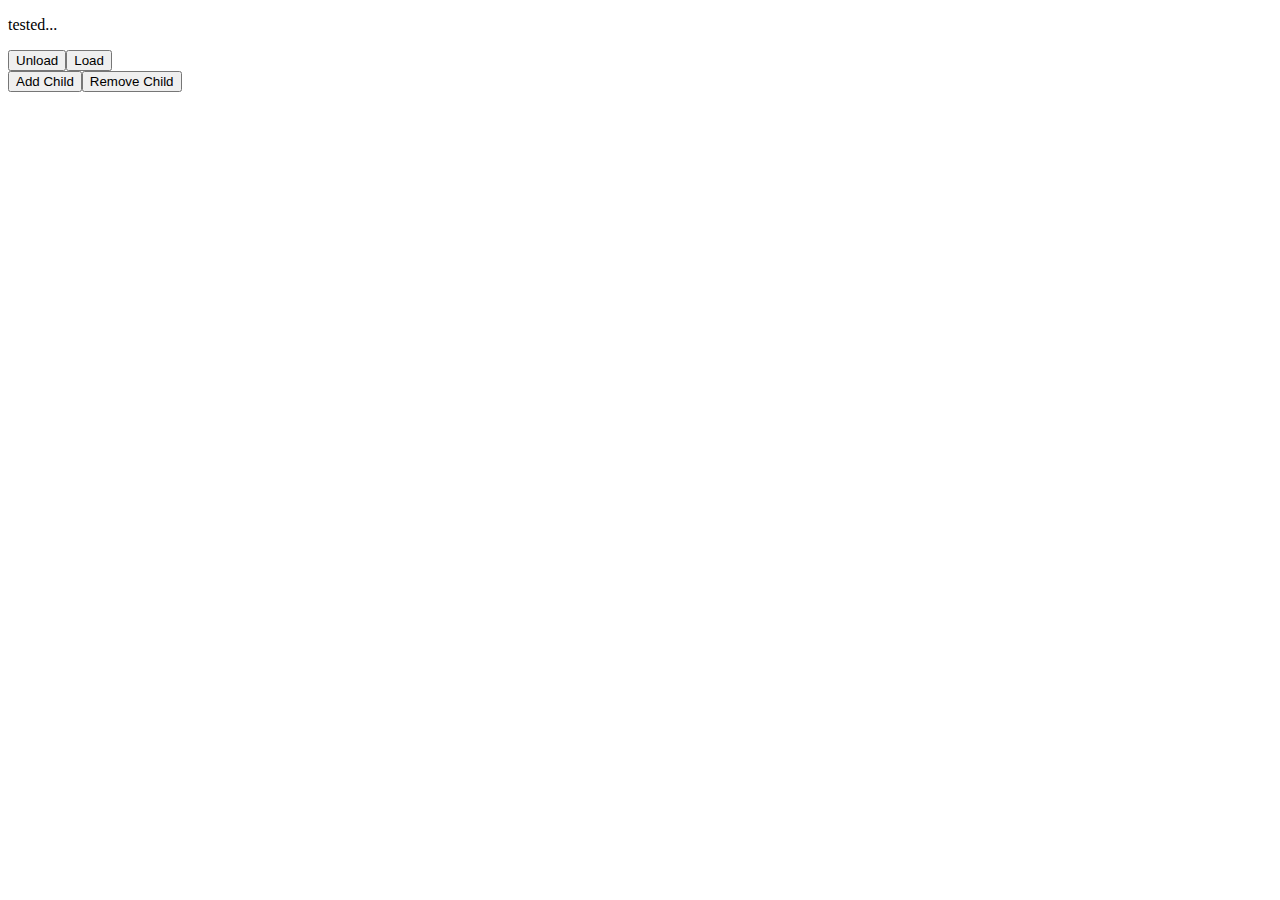
<file: index.html>
<!DOCTYPE html>
<html>
    <head>
        <script src="dan.js"></script>
    </head>
    <body>
        <script>
            var app = new Delement('body','app','',null);
            var telm = app.addChild(new Delement('div', 'testarea 1', '', null));
            var telm2 = telm.addChild(new Delement('div','test','',null));
            telm2.addChild(new Delement('p','testp','',"test"));
            telm2 = app.addChild(new Delement('button', 'button0', '', 'Unload'));
            telm2.obj.onclick = function (e){
                console.log("unloading");
                app.getID('test').unload();
                console.log(app);
            }
            telm.onLoad = function(){
                app.getID('testp').obj.innerText = 'tested...';
            }
            telm2 = app.addChild(new Delement('button', 'button1', '', 'Load'));
            telm2.obj.onclick = function (e){
                console.log('loading');
                app.getID('test').load();
            }
            elm = app.addChild(new Delement('div', 'testarea 2', null, null));
            telm = app.addChild(new Delement('button', 'button 2', '', 'Add Child'));
            telm.obj.onclick = function(){
                app.getID('testarea 2').addChild(new Delement('p', 'testcontent', '', 'test content'));
                console.log(app.getID('testarea 2'));
            }
            telm = app.addChild(new Delement('button', 'button 2', '', 'Remove Child'));
            telm.obj.onclick = function(){
                app.getID('testarea 2').removeChild(app.getID('testarea 2').child);
            }
            app.load();

            var t = app;
            while(t !== null){
                t = t.getNext();
                console.log(t);
            }
            console.log(app.getID('app'));
            console.log(app.getID('button1'));
        </script>
    </body>
</html>
</file>
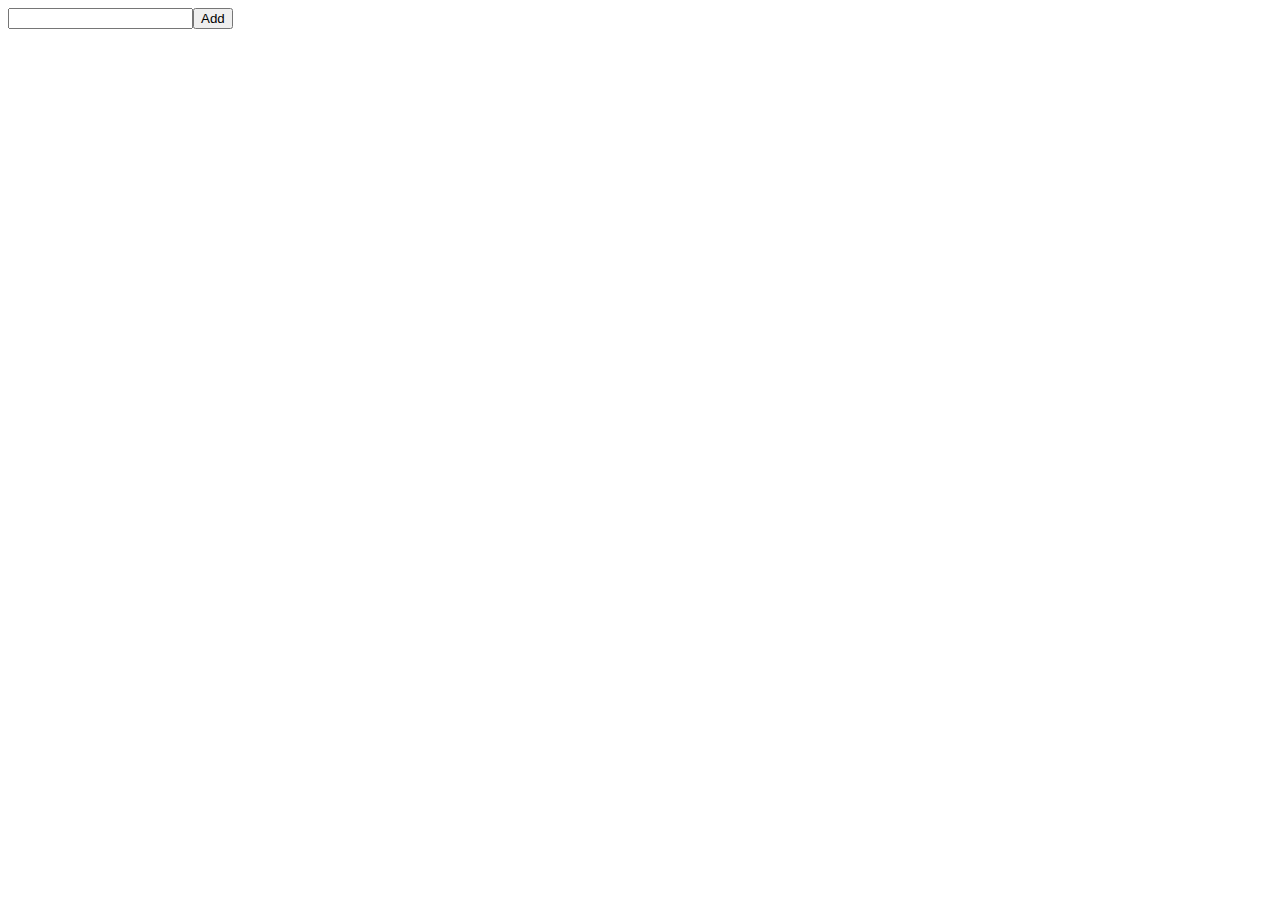
<file: examples/v0.2/ShoppingList/index.html>
<!DOCTYPE html>
<html>
    <head>
        <script src="../js/dan.js"></script>
        <link rel="stylesheet" href="css/ShoppingList.css">
    </head>
    <body></body>
    <script>
        //Function to create top input and add button
        function CreateInputView(){
            var elm = new Delement('div', 'inputView', 'inputView', null);
            elm.addChild(new Delement('input', 'inputViewInput', 'inputViewInput', null));
            var telm = elm.addChild(new Delement('button', 'inputViewAdd', 'inputViewAdd', 'Add'));
            telm.obj.onclick = function (e){
                var input = app.getID('inputViewInput');
                console.log(input.obj.value);
                if(input.obj.value){
                    var output = app.getID('outputView').addChild(CreateOutputItemView(input.obj.value));
                    output.load();
                }
                input.obj.value = '';
            }
            return elm;
        }
        //Function creates blank div for outputting whats added
        function CreateOutputView(){
            var elm = new Delement('div', 'outputView', 'outputView', null);
            return elm;
        }
        //Function to create an individual list item segment and its content
        function CreateOutputItemView(id){
            var elm = new Delement('div', 'outputItem' + id, 'outputItem notDone', null);
            elm.addChild(new Delement('h3', 'outputItemName' + id, 'outputItemName', id));
            var telm = elm.addChild(new Delement('p', 'outputItemDelete' + id, 'outputItemDelete', 'X'));
            telm.obj.onclick = function (e){
                console.log(app.getID(e.target.id));
                console.log(app.getID(e.target.id).parent.parent);
                var parent = app.getID(e.target.id).parent;
                parent.parent.removeChild(parent);
            }
            telm = elm.addChild(new Delement('p', 'outputItemCheck' + id, 'outputItemCheck', '✓'));
            telm.obj.onclick = function (e){
                console.log('changing classes');
                var parent = app.getID(e.target.id);
                console.log(danHasClass(parent.parent.obj, 'Done'))
                if(!danHasClass(parent.parent.obj, 'Done')){
                    danRemoveClass(parent.parent.obj, "notDone");
                    danAddClass(parent.parent.obj, 'Done');
                }
                else{
                    danRemoveClass(parent.parent.obj, "Done");
                    danAddClass(parent.parent.obj, 'notDone');
                }
            }

            return elm;
        }
        //Create and add the app components
        function CreateApp(){
            var elm = new Delement('div', 'app', 'app', null);
            elm.addChild(CreateInputView());
            elm.addChild(CreateOutputView());
            return elm;
        }

        var app = CreateApp();
        //Insert the app into the dom as child of body
        app.attach();
        //Load the app
        app.load();
    </script>
</html>
</file>
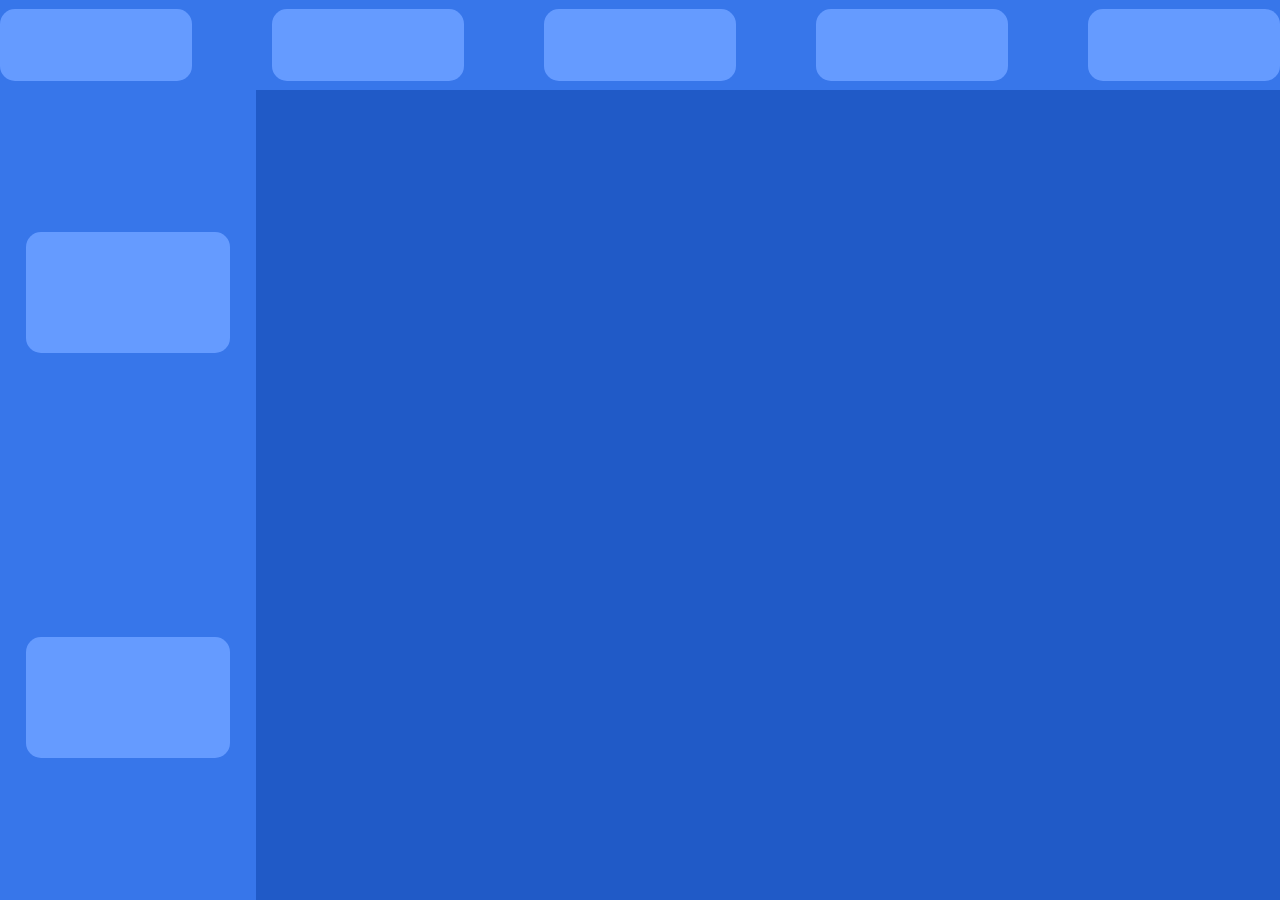
<file: examples/v0.2/exampleWebpage.html>
<!DOCTYPE html>
<html>
    <head>
        <script src="js/dan.js"></script>
        <link rel="stylesheet" href="css/exWebpageMain.css">
    </head>
    <body></body>
    <script>
        //View Creation Functions
        function CreateTestView1(){
            var head = new Delement('div', 'subContent', 'subContent', null);
            head.addChild(new Delement('div', 'content', 'content width50 height15', null));
            head.addChild(new Delement('div', 'content', 'content width90 height20', null));
            head.addChild(new Delement('div', 'content', 'content width80 height20', null));
            head.addChild(new Delement('div', 'content', 'content width70 height20', null));
            head.addChild(new Delement('div', 'content', 'content width90 height20', null));
            head.addChild(new Delement('div', 'content', 'content width90 height20', null));
            
            return head;
        }
        function CreateTestView2(){
            var head = new Delement('div', 'subContent', 'subContent', null);

            return head;
        }
        //Create main app tag
        var app = new Delement('body', 'app', '', null);
        //Create the top nav bar
        var elm = app.addChild(new Delement('div', 'topNav', 'topNav', null));
        for(var i = 0; i < 5; i++){
            elm.addChild(new Delement('div', 'topNavItem' + i, 'topNavItem', null));
        }
        app.getID('topNavItem0').obj.onclick = function(e){
            console.log(app.getID('topNavItem0').obj);
        };
        app.getID('topNavItem1').obj.onclick = function(e){
            console.log(app.getID('topNavItem1').obj);
        };
        app.getID('topNavItem2').obj.onclick = function(e){
            console.log(app.getID('topNavItem2').obj);
        };
        app.getID('topNavItem3').obj.onclick = function(e){
            console.log(app.getID('topNavItem3').obj);
        };
        app.getID('topNavItem4').obj.onclick = function(e){
            console.log(app.getID('topNavItem4').obj);
        };
        //Create the side nav bar
        elm = app.addChild(new Delement('div', 'sideNav', 'sideNav', null));
        var telm = elm.addChild(new Delement('div', 'sideNavItem', 'sideNavItem', null));
        telm.obj.onclick = function(e){
            var t = app.getID('mainContent');
            if(t)  t.removeChildren();
            t.addChild(CreateTestView1());
        }
        telm = elm.addChild(new Delement('div', 'sideNavItem', 'sideNavItem', null));
        telm.obj.onclick = function(e){
            var t = app.getID('mainContent');
            if(t)  t.removeChildren();
            //t.addChild(CreateTestView2());
        }
        //Create Main Content Area
        elm = app.addChild(new Delement('div', 'mainContent', 'mainContent', null));
        

        //Display the content
        app.load();
    </script>
</html>
</file>
<file: examples/v0.2/ShoppingList/css/ShoppingList.css>
.outputView{

    display: flex;
    flex-direction: row;
    flex-wrap: wrap;
    justify-content: space-around;
}
.outputItem{
    height:20%;
    min-height: 20%;
    width: 30%;
    min-width: 30%;

    margin: 1%;
    border-radius: 10px;

    display: flex;
    flex-direction: row;
    justify-content: space-around;
}
.outputItemDelete{
    color: red;
}



.notDone{
    background-color: rgb(32, 105, 231);
}

.Done{
    background-color: rgb(81, 187, 39);
}
</file>
<file: examples/v0.2/css/exWebpageMain.css>
html{
    height: 100%;
    min-height: 100%;
}
body{
    height: 100%;
    min-height: 100%;
    background-color: rgb(32, 90, 199);
    margin: 0%;
}
.topNav{
    height:10%;
    min-height: 10%;
    background-color: rgb(55, 118, 234);
    
    display: flex;
    flex-direction: row;
    justify-content: space-between;
    align-items: center;
}
.topNavItem{
    height: 80%;
    min-height: 80%;
    width: 15%;
    min-width: 15%;
    background-color: rgb(101, 155, 255);

    display: block;
    border-radius: 15px;
    margin-top: 10%;
    margin-bottom: 10%;
}
.sideNav{
    height: 90%;
    min-height: 90%;
    width: 20%;
    min-width: 20%;
    background-color: rgb(55, 118, 234);

    position: absolute;
    top:10%;
    left:0%;
    right:10%;

    display: flex;
    flex-direction: column;
    justify-content: space-around;
    align-items: center;

}
.sideNavItem{
    height: 15%;
    min-height: 15%;
    width: 80%;
    min-width: 80%;
    background-color: rgb(101, 155, 255);

    display: block;
    border-radius: 15px;
    margin-top: 10%;
    margin-bottom: 10%;
}
.mainContent{
    height:90%;
    min-height: 90%;
    width: 80%;
    min-width: 80%;

    position: absolute;
    top:10%;
    left:20%;
    overflow-y: scroll;
}
.subContent{
    min-width: 100%;
    width:100%;
    min-height: 100%;
    height: 100%;
    display: flex;
    flex-direction: column;
    justify-content: space-around;
    align-items: center;
}
.content{
    background-color:rgb(55, 118, 234);
    border-radius: 10px;
    margin: 5%;
}










.width50{
    width: 50%;
    min-width: 50%;
}
.width60{
    width: 60%;
    min-width: 60%;
}
.width70{
    width: 70%;
    min-width: 70%;
}
.width80{
    width: 80%;
    min-width: 80%;
}
.width90{
    width: 90%;
    min-width: 90%
}
.height5{
    height: 5%;
    min-height: 5%;
}
.height10{
    height: 10%;
    min-height: 10%;
}
.height15{
    height: 15%;
    min-height: 15%;
}
.height20{
    height: 20%;
    min-height: 20%;
}
</file>
